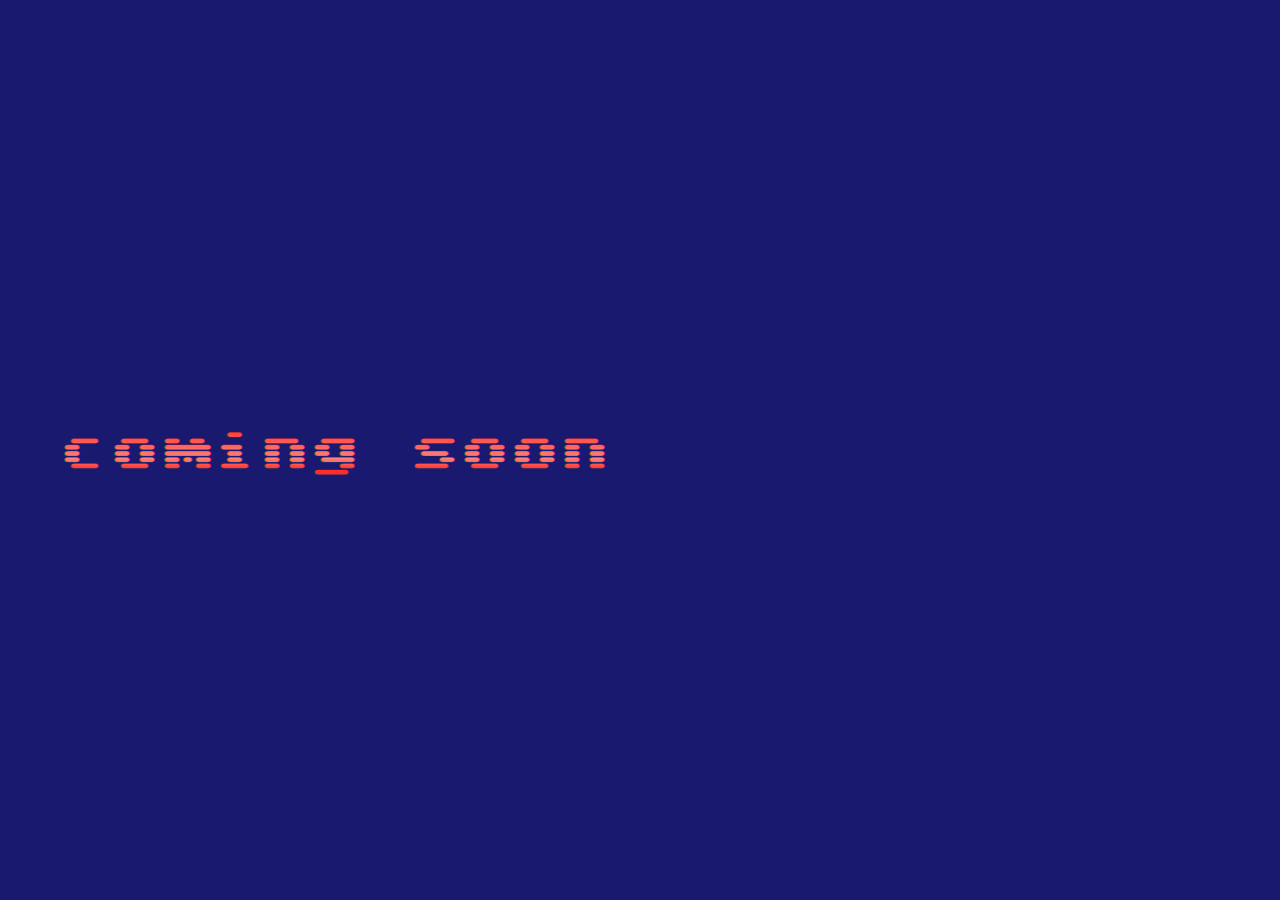
<file: index.html>
<!DOCTYPE html>
<html lang="en">
<head>
    <meta charset="UTF-8">
    <meta name="viewport" content="width=device-width, initial-scale=1.0">
    <link rel="preconnect" href="https://fonts.gstatic.com" crossorigin>
    <link rel="preconnect" href="https://fonts.googleapis.com">
    <link href="https://fonts.googleapis.com/css2?family=Sixtyfour+Convergence&display=swap" rel="stylesheet">
    <link rel="stylesheet" href="style.css">
    <link rel="icon" type="image/x-icon" href="test3.png">
    <title>vitktmm</title>
</head>
<body>
    <div>
      <h1 class="sixtyfour-convergence-font1 font-big">coming soon<span class="dots"></span></h1>
    </div>
</body>
</html>
</file>
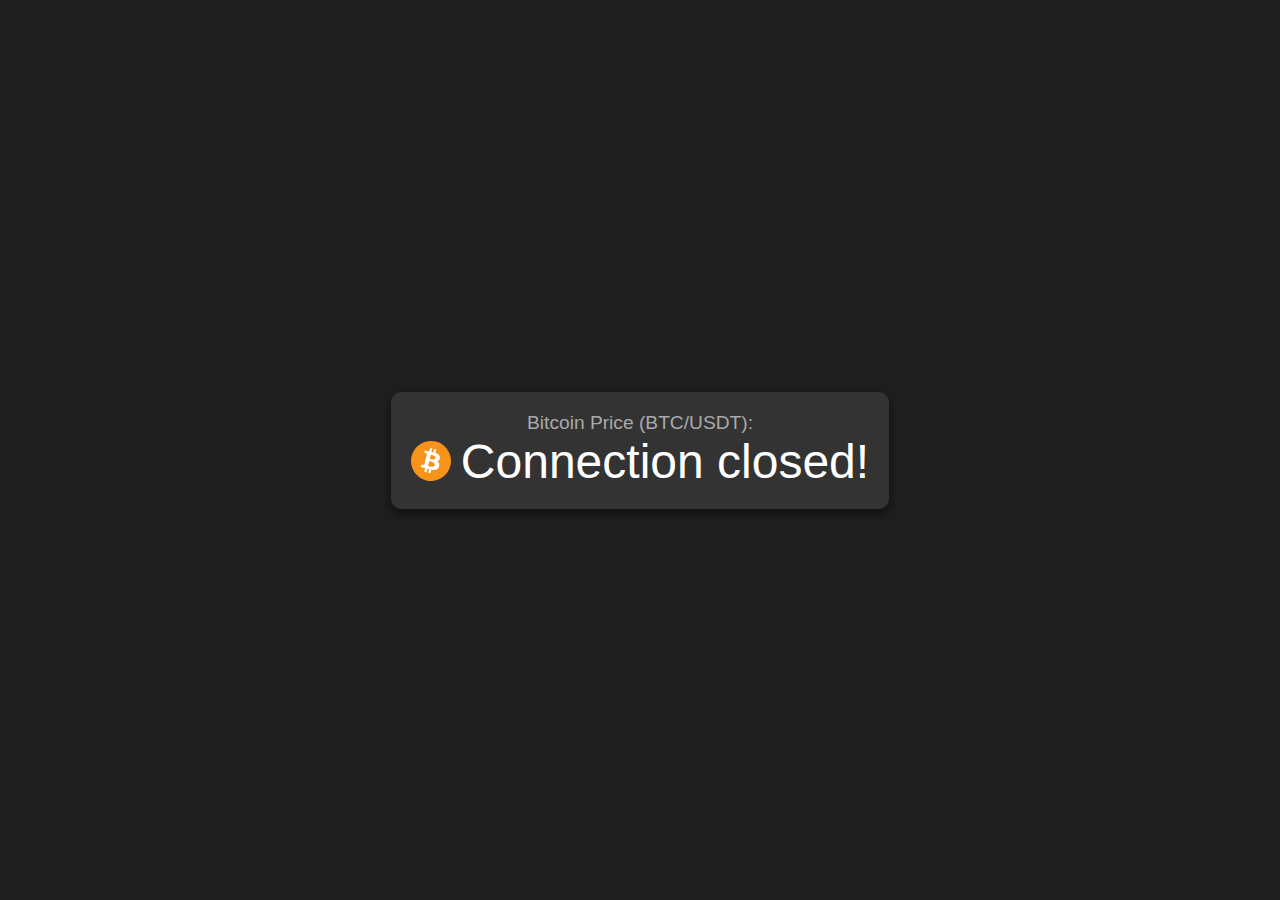
<file: bitcoinprices/index.html>
<!DOCTYPE html>
<html lang="en">
<head>
    <meta charset="UTF-8">
    <meta name="viewport" content="width=device-width, initial-scale=1.0">
    <link rel="shortcut icon" href="bitcoin-btc-logo.svg" type="image/x-icon">
    <link rel="stylesheet" href="style.css">
    <title>Crypto Price</title>
    
</head>
<body>
    <div class="price-container">
        <div class="label">Bitcoin Price (BTC/USDT):</div>
        <div class="price" id="btc-price">
            <img src="bitcoin-btc-logo.svg" alt="Bitcoin Logo">
            <span id="price-value">Loading...</span>
        </div>
    </div>

    <script src="script.js"></script>
</body>
</html>
</file>
<file: style.css>
/* @import url('https://fonts.googleapis.com/css2?family=Sixtyfour+Convergence&display=swap'); */
/* @font-face {
    font-family: 'Sixtyfour Convergence", sans-seri;';
    src: url('SixtyfourConvergence-Regular-VariableFont_BLED\,SCAN\,XELA\,YELA.ttf');
} */

.sixtyfour-convergence-font1 {
    font-family: "Sixtyfour Convergence", sans-serif;
    font-optical-sizing: auto;
    font-weight: 400;
    font-style: normal;
    font-variation-settings:
      "BLED" 0,
      "SCAN" 0,
      "XELA" 0,
      "YELA" 0;
  }
  
  .font-big {
      font-size: 50px;
  }
  
  body, html {
    overflow-x: hidden;
    overflow-y: hidden;
    margin-left: 30px;
    background-color: #191970;
    display: flex;
    height: 100%;
    width: 100%;
    align-items: center;
  }
  
  @keyframes typing {
    0% { content: ''; }
    33% { content: '.'; }
    66% { content: '..'; }
    100% { content: '...'; }
}

.dots::after {
    content: '';
    animation: typing 1.5s steps(3, end) infinite;
}


  @media screen and (max-width: 768px) {
  
      body, html {
        overflow-y: hidden;
        overflow-x: hidden;
        margin:0 auto;
        background-color: #191970;
        display: flex;
        height: 100%;
        justify-content: center;
        align-items: center;
      }
  
      .font-big {
          font-size: 20px;
      }
  }
</file>
<file: bitcoinprices/style.css>
body {
    font-family: Arial, sans-serif;
    display: flex;
    justify-content: center;
    align-items: center;
    height: 100vh;
    background-color: #1e1e1e;
    margin: 0;
}
.price-container {
    text-align: center;
    padding: 20px;
    background-color: #333;
    border-radius: 10px;
    box-shadow: 0 4px 8px rgba(0, 0, 0, 0.5);
}
.price {
    font-size: 3rem;
    color: white;
    display: flex;
    align-items: center;
    justify-content: center;
    gap: 10px;
    transition: color 0.5s ease-in-out; /* Smooth transition */
}
.price img {
    height: 40px;
    width: 40px;
}
.label {
    font-size: 1.2rem;
    color: #aaa;
}
</file>
